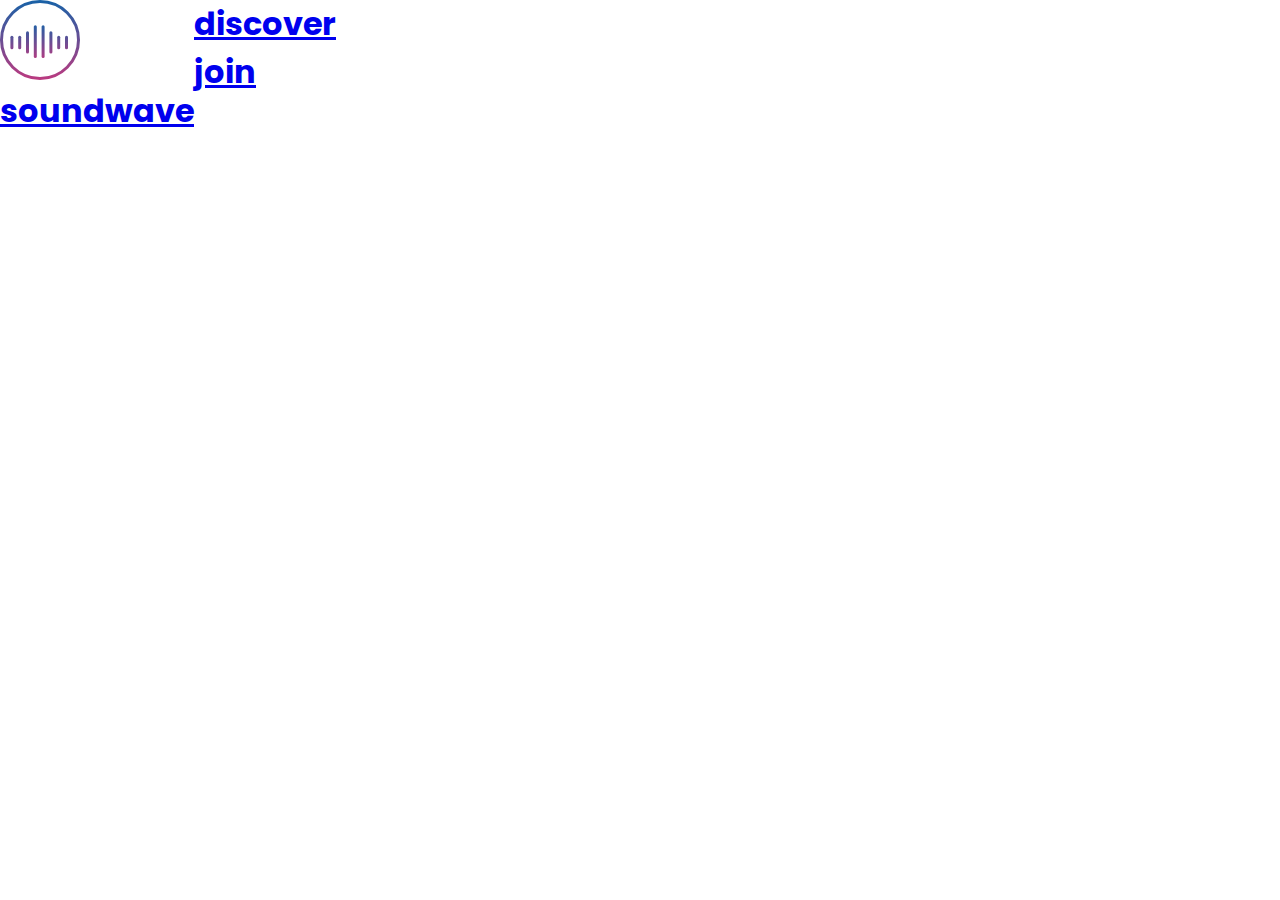
<file: index.html>
<!DOCTYPE html>
<html lang="en">
  <head>
    <meta charset="UTF-8" />
    <meta http-equiv="X-UA-Compatible" content="IE=edge" />
    <meta name="viewport" content="width=device-width, initial-scale=1.0" />
    <title>SOUNDWAVE</title>
  </head>
  <link rel="preconnect" href="https://fonts.googleapis.com" />
  <link rel="preconnect" href="https://fonts.gstatic.com" crossorigin />
  <link
    href="https://fonts.googleapis.com/css2?family=Poppins&display=swap"
    rel="stylesheet"
  />
  <link rel="stylesheet" href="./style.css">
  <body>
    <header>
      <img src="./svg files/Logo.svg" alt="" />
     <a href="./index.html" target="_blank"><h1>soundwave</h1></a>
    </header>
    <nav>
     <a href="./about.html" target="_blank"><h1>discover</h1></a>
      <a href="./join.html" target="_blank"><h1>join</h1></a>
    </nav>
  </body>
</html>
</file>
<file: style.css>
* {
    margin: 0;
    padding: 0;
    box-sizing: border-box;
}
 body {
    font-family: 'Poppins', sans-serif;
 }

 body {
    display: flex;
 }

 /* header {
    display: flex;
 }

  nav {
    display: flex;
  } */
</file>
